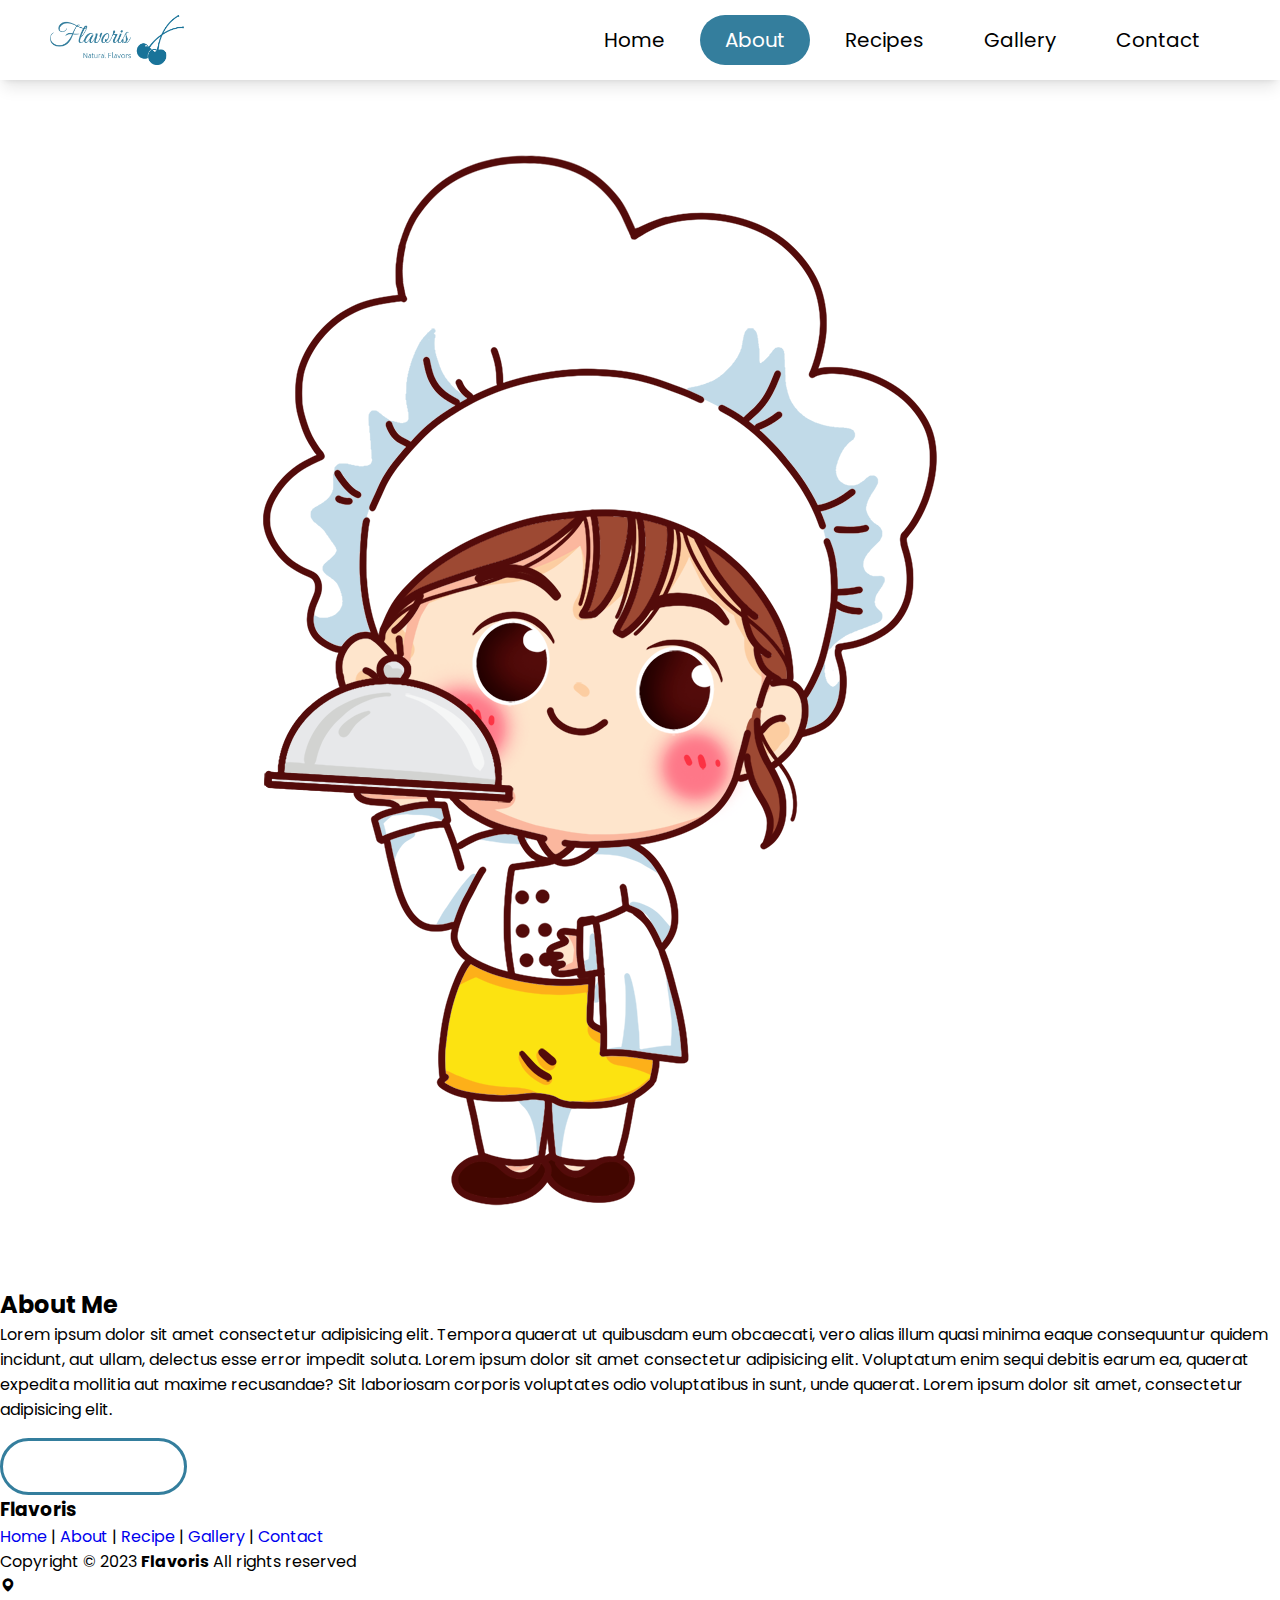
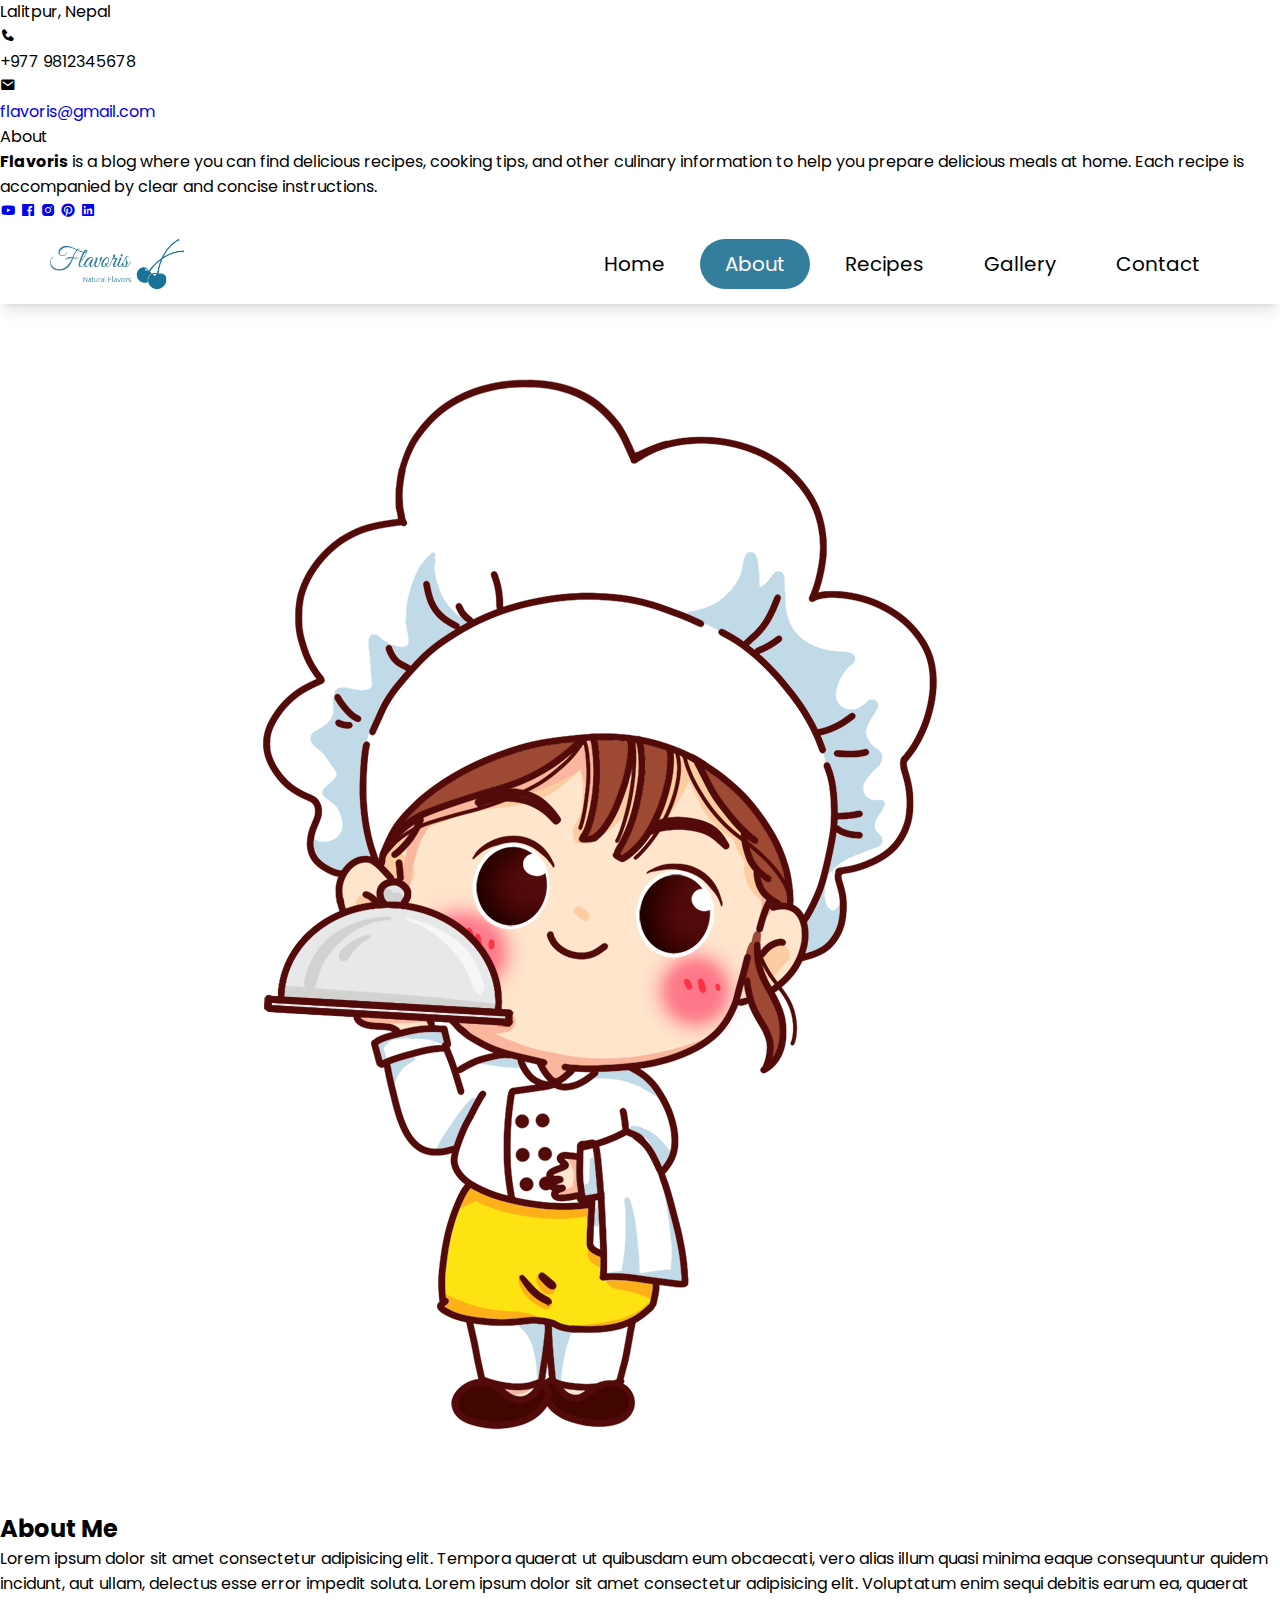
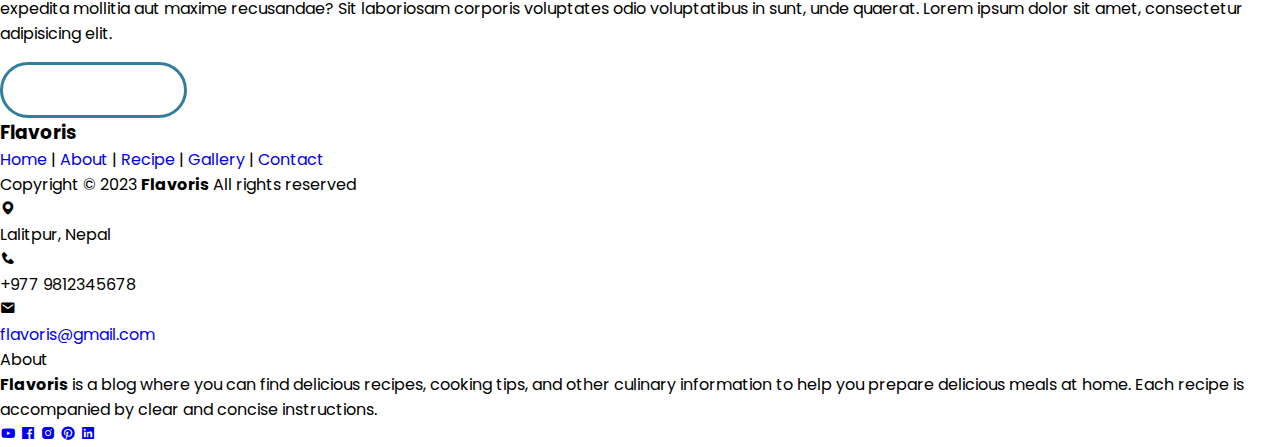
<file: about.html>
<!DOCTYPE html>
<html>
  <head>
    <meta charset="utf-8" />
    <meta http-equiv="X-UA-Compatible" content="IE=edge" />
    <title>Flavoris</title>
    <script
      async
      src="https://www.googletagmanager.com/gtag/js?id=G-50JH88B6FR"
    ></script>
    <script>
      window.dataLayer = window.dataLayer || [];
      function gtag() {
        dataLayer.push(arguments);
      }
      gtag("js", new Date());

      gtag("config", "G-50JH88B6FR");
    </script>
    <meta name="viewport" content="width=device-width, initial-scale=1" />
    <link rel="stylesheet" type="text/css" media="screen" href="styles.css" />

    <link
      rel="stylesheet"
      href="https://unpkg.com/boxicons@latest/css/boxicons.min.css"
    />

    <link rel="preconnect" href="https://fonts.googleapis.com" />
    <link
      href="https://fonts.googleapis.com/css2?family=Poppins:wght@100;200;300;400;500;600;700;800;900&display=swap"
      rel="stylesheet"
    />
    <link rel="preconnect" href="https://fonts.gstatic.com" crossorigin />
  </head>
  <body>
    <!--header section-->
    <header class="fixed-nav-bar">
      <a href="#" class="logo"><img src="./img/logo.png" /></a>
      <div class="bx bx-menu" id="menu-icon"></div>

      <nav class="nav-bar">
        <ul>
          <li><a href="index.html">Home</a></li>
          <li><a href="#about" class="active">About</a></li>
          <li><a href="recipes.html">Recipes</a></li>
          <li><a href="gallery.html">Gallery</a></li>
          <li><a href="contact.html">Contact</a></li>
        </ul>
      </nav>
    </header>

    <!--about section-->
    <section class="about" id="about">
      <div class="about-row">
        <div class="about-img">
          <img src="./img/about.png" />
        </div>

        <div class="about-content">
          <div class="about-text">
            <h2>About Me</h2>
            <p>
              Lorem ipsum dolor sit amet consectetur adipisicing elit. Tempora
              quaerat ut quibusdam eum obcaecati, vero alias illum quasi minima
              eaque consequuntur quidem incidunt, aut ullam, delectus esse error
              impedit soluta. Lorem ipsum dolor sit amet consectetur adipisicing
              elit. Voluptatum enim sequi debitis earum ea, quaerat expedita
              mollitia aut maxime recusandae? Sit laboriosam corporis voluptates
              odio voluptatibus in sunt, unde quaerat. Lorem ipsum dolor sit
              amet, consectetur adipisicing elit.
            </p>
          </div>
          <a href="#" class="btn">Read More</a>
        </div>
      </div>
    </section>

    <!--Footer section-->
    <footer class="footer">
      <div class="footer-left">
        <h3>Flavoris</h3>
        <p class="footer-links">
          <a href="index.html">Home</a>
          |
          <a href="#about">About</a>
          |
          <a href="recipes.html">Recipe</a>
          |
          <a href="gallery.html">Gallery</a>
          |
          <a href="contact.html">Contact</a>
        </p>

        <p class="footer-company-name">
          Copyright © 2023 <strong>Flavoris</strong> All rights reserved
        </p>
      </div>

      <div class="footer-center">
        <div>
          <i class="bx bxs-map"></i>
          <p><span>Lalitpur, </span> Nepal</p>
        </div>
        <div>
          <i class="bx bxs-phone"></i>
          <p>+977 9812345678</p>
        </div>
        <div>
          <i class="bx bxs-envelope"></i>
          <p><a href="#">flavoris@gmail.com</a></p>
        </div>
      </div>

      <div class="footer-right">
        <p class="footer-company">
          <span>About</span><br />
          <strong>Flavoris</strong> is a blog where you can find delicious
          recipes, cooking tips, and other culinary information to help you
          prepare delicious meals at home. Each recipe is accompanied by clear
          and concise instructions.
        </p>
        <div class="footer-icons">
          <a href="#"><i class="bx bxl-youtube"></i></a>
          <a href="#"><i class="bx bxl-facebook-square"></i></a>
          <a href="#"><i class="bx bxl-instagram-alt"></i></a>
          <a href="#"><i class="bx bxl-pinterest"></i></a>
          <a href="#"><i class="bx bxl-linkedin-square"></i></a>
        </div>
      </div>
    </footer>

    <script src="scripts.js"></script>
  </body>
</html>

<!DOCTYPE html>
<html>
  <head>
    <meta charset="utf-8" />
    <meta http-equiv="X-UA-Compatible" content="IE=edge" />
    <title>Flavoris</title>
    <script
      async
      src="https://www.googletagmanager.com/gtag/js?id=G-50JH88B6FR"
    ></script>
    <script>
      window.dataLayer = window.dataLayer || [];
      function gtag() {
        dataLayer.push(arguments);
      }
      gtag("js", new Date());

      gtag("config", "G-50JH88B6FR");
    </script>
    <meta name="viewport" content="width=device-width, initial-scale=1" />
    <link rel="stylesheet" type="text/css" media="screen" href="styles.css" />

    <link
      rel="stylesheet"
      href="https://unpkg.com/boxicons@latest/css/boxicons.min.css"
    />

    <link rel="preconnect" href="https://fonts.googleapis.com" />
    <link
      href="https://fonts.googleapis.com/css2?family=Poppins:wght@100;200;300;400;500;600;700;800;900&display=swap"
      rel="stylesheet"
    />
    <link rel="preconnect" href="https://fonts.gstatic.com" crossorigin />
  </head>
  <body>
    <!--header section-->
    <header class="fixed-nav-bar">
      <a href="#" class="logo"><img src="./img/logo.png" /></a>
      <div class="bx bx-menu" id="menu-icon"></div>

      <nav class="nav-bar">
        <ul>
          <li><a href="index.html">Home</a></li>
          <li><a href="#about" class="active">About</a></li>
          <li><a href="recipes.html">Recipes</a></li>
          <li><a href="gallery.html">Gallery</a></li>
          <li><a href="contact.html">Contact</a></li>
        </ul>
      </nav>
    </header>

    <!--about section-->
    <section class="about" id="about">
      <div class="about-row">
        <div class="about-img">
          <img src="./img/about.png" />
        </div>

        <div class="about-content">
          <div class="about-text">
            <h2>About Me</h2>
            <p>
              Lorem ipsum dolor sit amet consectetur adipisicing elit. Tempora
              quaerat ut quibusdam eum obcaecati, vero alias illum quasi minima
              eaque consequuntur quidem incidunt, aut ullam, delectus esse error
              impedit soluta. Lorem ipsum dolor sit amet consectetur adipisicing
              elit. Voluptatum enim sequi debitis earum ea, quaerat expedita
              mollitia aut maxime recusandae? Sit laboriosam corporis voluptates
              odio voluptatibus in sunt, unde quaerat. Lorem ipsum dolor sit
              amet, consectetur adipisicing elit.
            </p>
          </div>
          <a href="#" class="btn">Read More</a>
        </div>
      </div>
    </section>

    <!--Footer section-->
    <footer class="footer">
      <div class="footer-left">
        <h3>Flavoris</h3>
        <p class="footer-links">
          <a href="index.html">Home</a>
          |
          <a href="#about">About</a>
          |
          <a href="recipes.html">Recipe</a>
          |
          <a href="gallery.html">Gallery</a>
          |
          <a href="contact.html">Contact</a>
        </p>

        <p class="footer-company-name">
          Copyright © 2023 <strong>Flavoris</strong> All rights reserved
        </p>
      </div>

      <div class="footer-center">
        <div>
          <i class="bx bxs-map"></i>
          <p><span>Lalitpur, </span> Nepal</p>
        </div>
        <div>
          <i class="bx bxs-phone"></i>
          <p>+977 9812345678</p>
        </div>
        <div>
          <i class="bx bxs-envelope"></i>
          <p><a href="#">flavoris@gmail.com</a></p>
        </div>
      </div>

      <div class="footer-right">
        <p class="footer-company">
          <span>About</span><br />
          <strong>Flavoris</strong> is a blog where you can find delicious
          recipes, cooking tips, and other culinary information to help you
          prepare delicious meals at home. Each recipe is accompanied by clear
          and concise instructions.
        </p>
        <div class="footer-icons">
          <a href="#"><i class="bx bxl-youtube"></i></a>
          <a href="#"><i class="bx bxl-facebook-square"></i></a>
          <a href="#"><i class="bx bxl-instagram-alt"></i></a>
          <a href="#"><i class="bx bxl-pinterest"></i></a>
          <a href="#"><i class="bx bxl-linkedin-square"></i></a>
        </div>
      </div>
    </footer>

    <script src="scripts.js"></script>
  </body>
</html>
</file>
<file: styles.css>
* {
    padding: 0;
    margin: 0;
    box-sizing: border-box;
    font-family: 'Poppins', sans-serif; 
    scroll-behavior: smooth;
    list-style: none;
    text-decoration: none;
}

:root {
    --main-color: #347E9D;
    --text-color: #000000;
    --bg-color: #fff;
    --big-font: 5rem;
    --h2-font: 2.25rem;
    --p-font: 0.9rem;
}

*::selection {
    background: var(--main-color);
    color: #fff;
}

html {
    overflow-x: hidden;
    
}

body {
    color: var(--text-color);
    background: var(--bg-color);
}

header {
    width: 100%;
    height: 80px;
    background: var(--bg-color);
    display: flex;
    align-items: center;
    justify-content: space-between;
    padding: 0 100px;
    box-shadow: 0 10px 15px -3px rgba(0, 0, 0, 0.1),
        0 4px 6px -4px rgba(0, 0, 0, 0.1);
}

.logo img{
    height: 50px;
    display: block;
}

#menu-icon {
    display: none;
}

.nav-bar ul {
    display: flex;
}

.nav-bar ul li a {
    display: block;
    color: var(--text-color);
    font-size: 20px;
    padding: 10px 25px;
    border-radius: 50px;
    transition: 0.2s;
    margin: 0 5px;
}

.nav-bar ul li a:hover {
    color: var(--bg-color);
    background: var(--main-color);
}


.nav-bar ul li a.active {
    color: var(--bg-color);
    background: var(--main-color);
}

.home {
    min-height: 100vh;
    display: flex;
    align-items: center;
    justify-content: center;
    flex-flow: column;
    position: relative;
    z-index: 0;
}

.home .content{
    text-align: center;
}

.home .content h3{
    font-size: 2.5rem;
    color: var(--bg-color);
    text-transform: uppercase;
    text-shadow: 0.3rem .5rem rgba(0, 0, 0, 0.1);
}

.home .content p{
    font-size: 1.2rem;
    color: var(--text-color);
    padding: 0.5rem 0;
}

.btn {
    display: inline-block;
    margin-top: 1rem;
    color: var(--bg-color);
    padding: .8rem 3rem;
    border: .2rem solid var(--main-color);
    border-radius: 50px;
    cursor: pointer;
}

.btn:hover {
    background: var(--main-color);
    color: var(--bg-color);
}

.home .video-container video{
    position: absolute;
    top: 0; left: 0;
    z-index: -1;
    height: 100%;
    width: 100%;
    object-fit: cover;
}

.home .controls {
    padding: .5rem;
    border-radius: 5rem;
    background: var(--text-color);
    position: relative;
    top: 6rem;
}

.home .controls .vid-btn {
    height: 1rem;
    width: 1rem;
    display: inline-block;
    border-radius: 50%;
    background: #fff;
    cursor: pointer;
    margin: 0 .3rem;
}

.home .controls .vid-btn.active  {
    background: var(--main-color);
}

@media only screen and (max-width: 1320px) {
    header {
        padding: 0 50px;
    }
}
@media only screen and (max-width: 1100px) {
    header {
        padding: 0 30px;
    }
}
@media only screen and (max-width: 850px) {
    #menu-icon {
        display: block;
        cursor: pointer;
        font-size: 2rem;
    }
    .nav-bar {
        height: 0px;
        position: absolute;
        top: 70px;
        left: 0;
        right: 0;
        width: 100vw;
        background: white;
        transition: 0.2s;
        overflow: hidden;
    }
    .nav-bar.active {
        height: 450px;
    }
    .nav-bar ul {
        display: block;
        width: fit-content;
        margin: 60px auto 0 auto;
        text-align: center;
        transition: 0.5s;  
        opacity: 0;
    }
    .nav-bar.active ul {
        opacity: 1;
    }
    .nav-bar ul li a {
        margin-bottom: 12px;
    }
}
</file>
